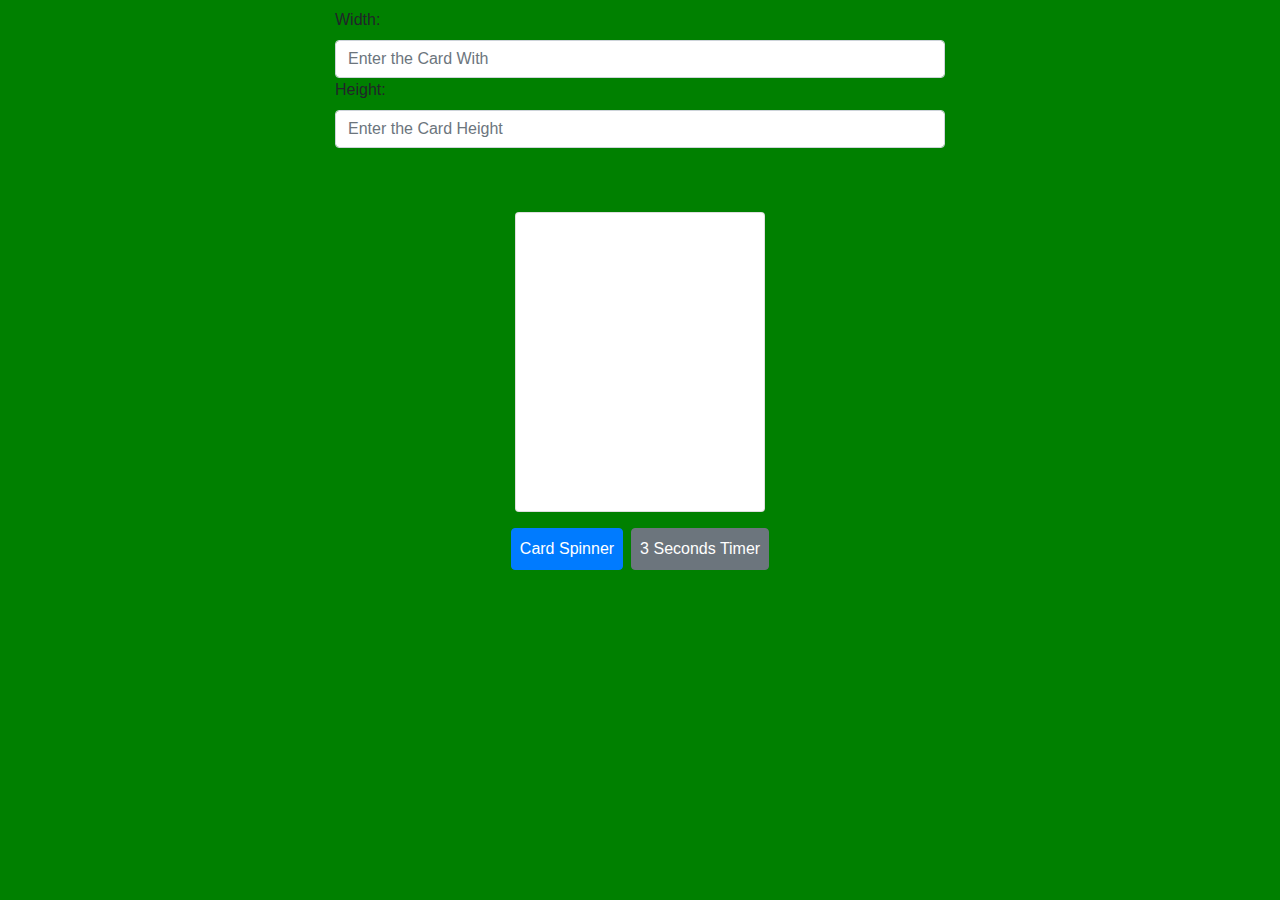
<file: index.html>
<!DOCTYPE html>
<html lang="en">
<head>
<meta charset="UTF-8">
<meta name="viewport" content="width=device-width, initial-scale=1.0">
<meta http-equiv="X-UA-Compatible" content="ie=edge">
<meta name="Description" content="Enter your description here"/>
<link rel="stylesheet" href="https://cdnjs.cloudflare.com/ajax/libs/twitter-bootstrap/4.6.0/css/bootstrap.min.css">
<link rel="stylesheet" href="https://cdnjs.cloudflare.com/ajax/libs/font-awesome/5.15.4/css/all.min.css">
<link rel="stylesheet" href="style.css">
<title>random card</title>
</head>
<body>
<div class="container-fluid "> 
  <div class="row justify-content-center mt-2">
    <div class="form-group col-6">
      <label for="width">Width: </label>
      <input type="text" class="form-control" id="width" placeholder="Enter the Card With">
      <label for="width">Height: </label>
      <input type="text" class="form-control" id="height" placeholder="Enter the Card Height">

    </div>
  </div>



    
        <div class="column  mt-5 mx-auto card" id="card">
            <div class="col p-2  suit pl-3"></div>
            <div class="col p-2  text-center " id="number"></div>
            <div class="col p-2  suit text-right pr-3"></div>
          </div>
   


   
  <div class="row justify-content-center">
    <button id="push_button" onclick="newCard()" class="btn btn-primary p-2 text-center mt-3">Card Spinner</button>
    <button id="seconds" onclick="seconds()" class="btn btn-secondary p-2 text-center mt-3 ml-2">3 Seconds Timer</button>
  </div>

</div>

<script src="./app.js"></script>
<script src="https://cdnjs.cloudflare.com/ajax/libs/jquery/3.5.1/jquery.slim.min.js"></script>
<script src="https://cdnjs.cloudflare.com/ajax/libs/popper.js/1.16.1/umd/popper.min.js"></script>
<script src="https://cdnjs.cloudflare.com/ajax/libs/twitter-bootstrap/4.6.0/js/bootstrap.min.js"></script>
</body>
</html>


         <!-- Aquí empieza la carta -->
        <!-- <div class="d-flex flex-colum card " id="card">

            <div class=" bg-danger">
                <div class="col-6 suit m-2 "></div>
            </div>
        
        
            <div class=" bg-secondary justify-content-center">
                <div class="col-6 text-center" id="number"></div>
            </div>
        
        
            <div class=" bg-warning ">
                <div class="col-6 suit mr-2 text-right "></div>
            </div>

        </div> -->
</file>
<file: style.css>
.card{
    height: 300px;
  width: 250px;
}

body{
    height: 100%;
    background-color: green;
}

#number{
    font-size:3rem
}

.suit{
    font-size: 3rem
}
</file>
